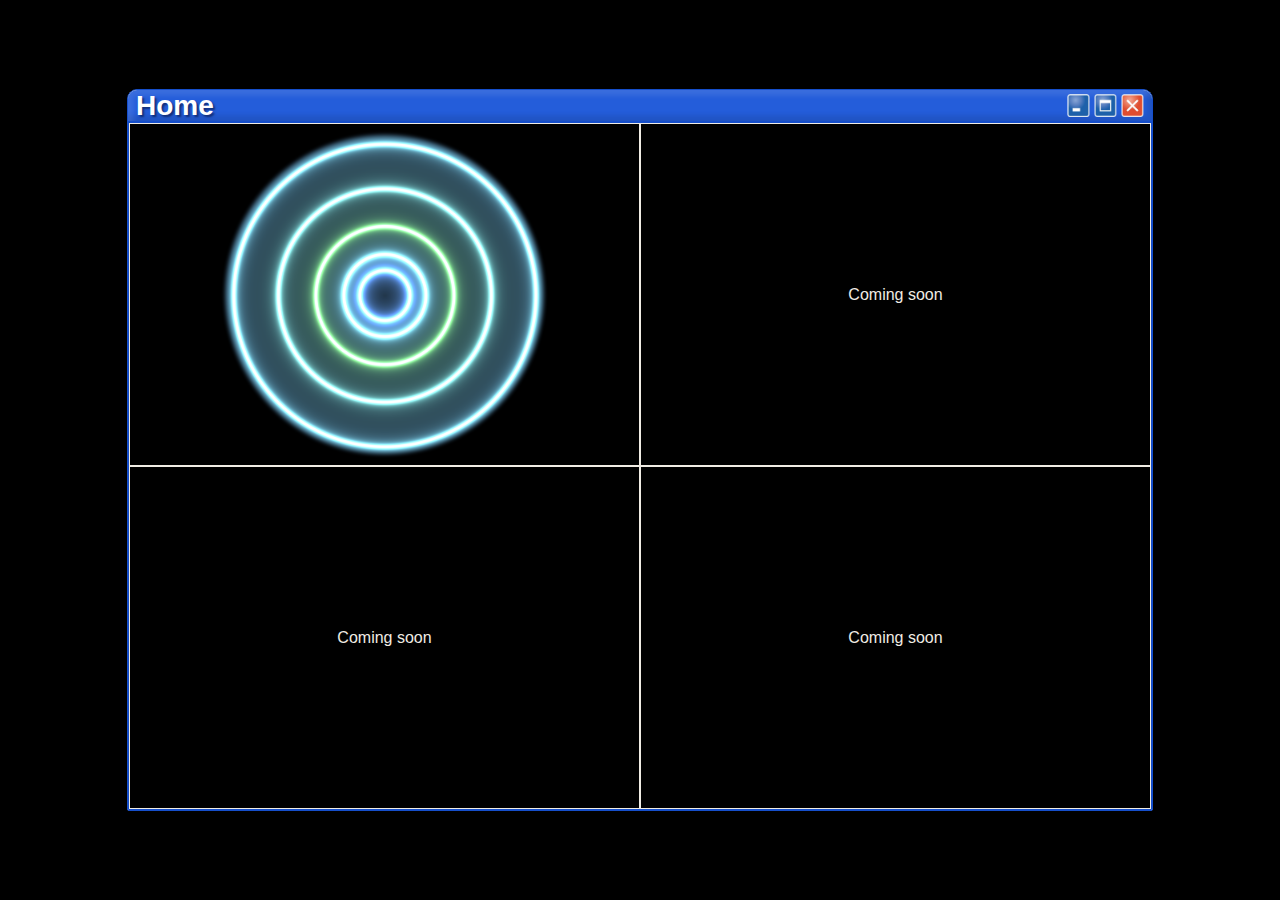
<file: index.html>
<!DOCTYPE html>
<html lang="en">
<head>
	<meta charset="UTF-8">
	<meta name="viewport" content="width=device-width, initial-scale=1.0">
	<title> Home | Demo </title>
	<link rel="stylesheet" href="styles.css">
</head>
<body>
	<div class="window-exterior">
		<nav class="window-bar">
			<p> Home </p>
			<div>
				<a>
					<img src="resources/minimise.png"/>
				</a>
				<a>
					<img src="resources/maximise.png"/>
				</a>
				<a>
					<img src="resources/close.png"/>
				</a>
			</div>
		</nav>
		<div class="container-fluid g-0 window-interior" style="height: calc(100% - 32px);">
				<div class="row g-0 outer-container">
				<div class="col-md-6 inner-container h-md-25">
					<a href="page2.html" styles="cursor: pointer;">
						<img src="resources/preview.png" style="cursor: pointer;"/>
					</a>
				</div>
				<div class="col-md-6 generic-content inner-container h-md-25">
						<p> Coming soon </p>
				</div>
					<div class="col-md-6 generic-content inner-container h-md-25">
						<p> Coming soon </p>
					</div>
					<div class="col-md-6 generic-content inner-container h-md-25">
						<p> Coming soon </p>
					</div>
				</div>
			</div>
		</div>
</body>
</html>
</file>
<file: styles.css>
@import url("styles2.css");

.generic-content
{
	display: flex;
	text-align: center;
	justify-content: center;
	align-items: center;
	color: rgb(240,236,228);
	background-color: black;
}

.inner-container
{
	border: 1px solid rgb(240,236,228);
}

.outer-container
{
	height: 100%;
}

.inner-container > a
{
	height: 100%
}

.inner-container > a > img
{
	height: 100%;
	width: 100%;
	object-fit: cover;
}

@media (max-width: 767px)
{
	.h-md-25 { height: 25%!important; }
}

@media (min-width: 768px)
{
	.col-md-6
	{
		flex: 0 0 auto;
	    width: 50%;
	    height: 50%;
	}
}
</file>
